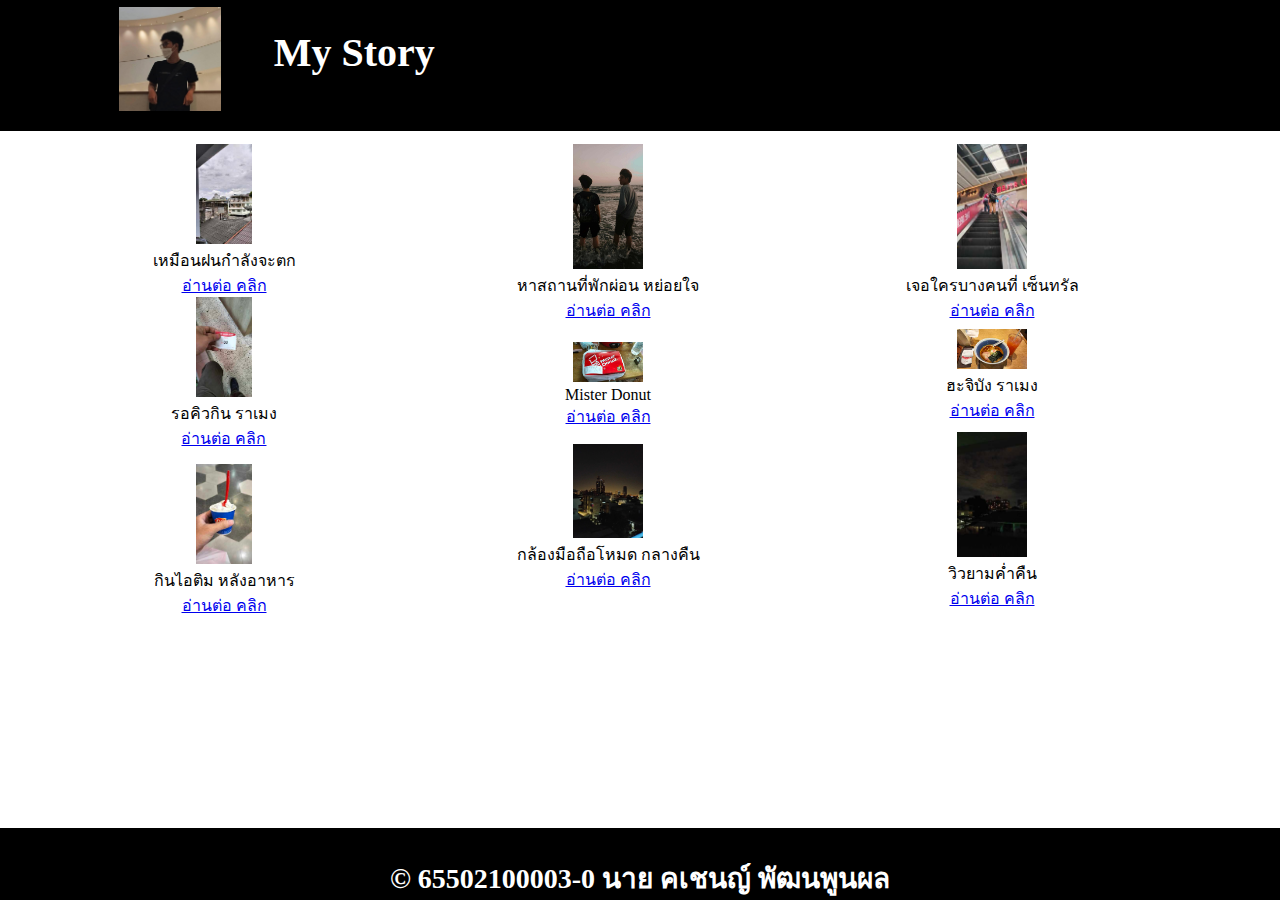
<file: index.html>
<!DOCTYPE html>
<html lang="en">
<head>
    <meta charset="UTF-8">
    <meta name="viewport" content="width=device-width, initial-scale=1.0">
    <link rel="stylesheet" href="style.css">
    <title>My Story</title>
</head>

<body>
    <div class="head-contrian">
        <img src="./img/411364981_1713188719191949_5016743936841426769_n.jpg">
        <h1>My Story</h1>
    </div>

    <div class="content-container">
        <div class="container-top">
            <div class="card-1">
                <a href="content1.html"><img class="card-img" src="./img/448664782_7705736489535281_5132464037265141002_n.jpg"></a>
                <div>เหมือนฝนกำลังจะตก</div>
                <a href="content1.html">อ่านต่อ คลิก</a>
            </div>
            <div class="card-9">
                <a href="content9.html"><img class="card-img" src="./img/450108929_340173075694467_2096302763860505709_n.jpg"></a>
                <div>หาสถานที่พักผ่อน หย่อยใจ</div>
                <a href="content9.html">อ่านต่อ คลิก</a>
            </div>
            <div class="card-3">
                <a href="content2.html"><img class="card-img" src="./img/448770306_401566192904322_5888192954892323225_n.jpg"></a>
                <div>เจอใครบางคนที่ เซ็นทรัล</div>
                <a href="content2.html">อ่านต่อ คลิก</a>
            </div>
        </div>

        <div class="container-center">
            <div class="card-4">
                <a href="content4.html"><img class="card-img" src="./img/450358759_983000696699860_785963689634996422_n.jpg"></a>
                <div>รอคิวกิน ราเมง</div>
                <a href="content4.html">อ่านต่อ คลิก</a>
            </div>

            <div class="card-6">
                <a href="content5.html"><img class="card-img" src="./img/451751748_564056086076021_4053367939540106762_n.jpg"></a>
                <div>Mister Donut</div>
                <a href="content5.html">อ่านต่อ คลิก</a>
            </div>
            <div class="card-5">
                <a href="content6.html"><img class="card-img" src="./img/450362572_7685605368161373_177244114201303905_n.jpg"></a>
                <div>วิวยามค่ำคืน</div>
                <a href="content6.html">อ่านต่อ คลิก</a>
            </div>
        </div>


        <div class="container-bottom">
            <div class="card-7">
                <a href="content7.html"><img class="card-img" src="./img/450563533_1044654287193167_1707302456169118703_n.jpg"></a>
                <div>กินไอติม หลังอาหาร</div>
                <a href="content7.html">อ่านต่อ คลิก</a>
            </div>
            <div class="card-8">
                <a href="content8.html"><img class="card-img" src="./img/451859164_415738760800871_5685705102605506024_n.jpg"></a>
                <div>กล้องมือถือโหมด กลางคืน</div>
                <a href="content8.html">อ่านต่อ คลิก</a>
            </div>
            <div class="card-2">
                <a href="content3.html"><img class="card-img" src="./img/449143117_804236105156506_6163107107541626686_n.jpg"></a>
            <div>ฮะจิบัง ราเมง</div>
                <a href="content3.html">อ่านต่อ คลิก</a>
            </div>
        </div>
    </div>

        <div class="footer">
            <p>&copy; 65502100003-0 นาย คเชนญ์ พัฒนพูนผล </p>
        </div>
    </footer>
</body>
</html>
</file>
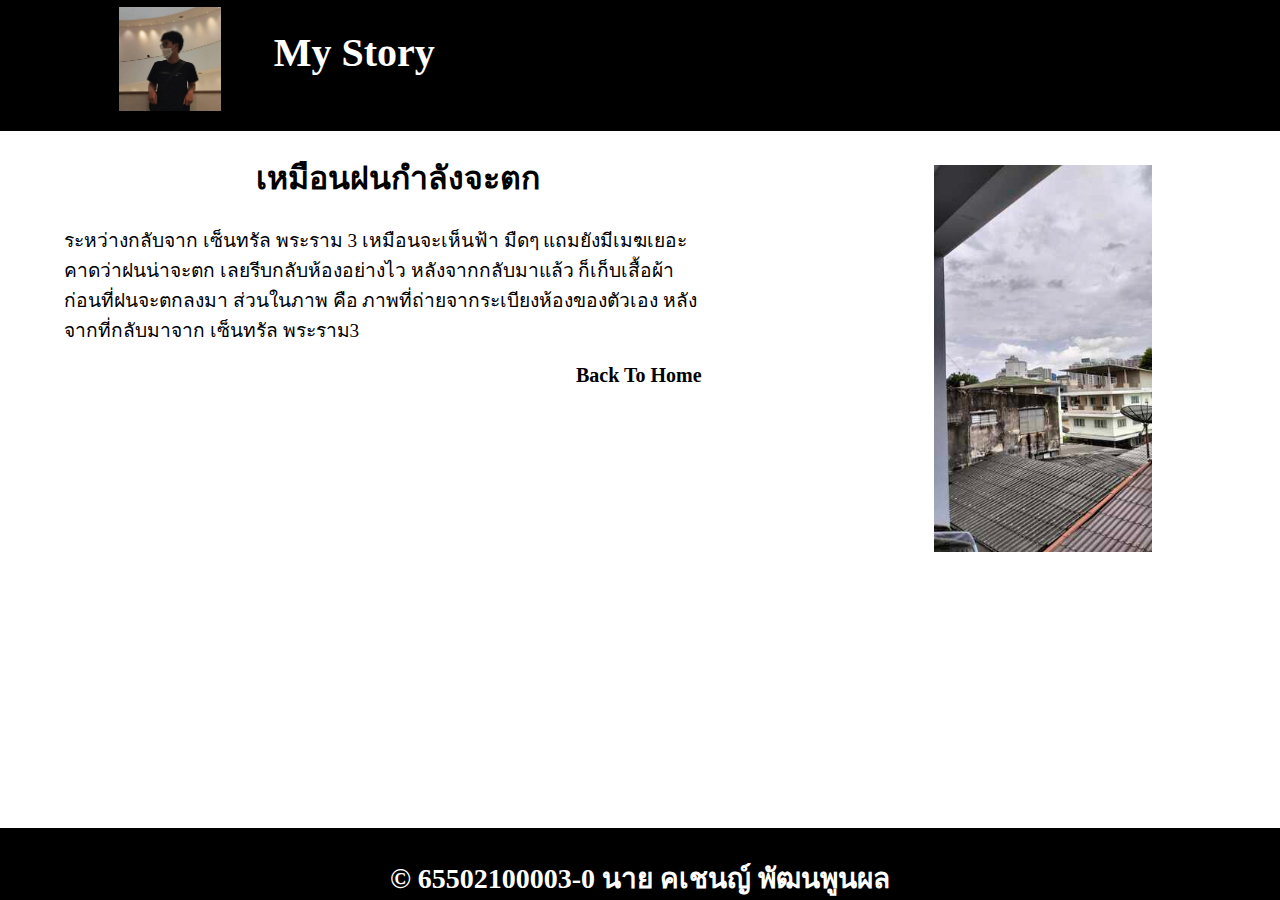
<file: content1.html>
<!DOCTYPE html>
<html lang="en">
<head>
    <meta charset="UTF-8">
    <meta name="viewport" content="width=device-width, initial-scale=1.0">
    <link rel="stylesheet" href="style.css">
    <title>My Story</title>
</head>

<body>
    <div class="head-contrian">
        <a href="./index.html "><img src="./img/411364981_1713188719191949_5016743936841426769_n.jpg"></a>
        <h1>My Story</h1>
        
    </div>

    <div class="content2">
        <div class="caption2">
        <h1>เหมือนฝนกำลังจะตก</h1>
        
        <img class="content1-img" src="./img/448664782_7705736489535281_5132464037265141002_n.jpg">
        <p class="content2-p">ระหว่างกลับจาก เซ็นทรัล พระราม 3 เหมือนจะเห็นฟ้า มืดๆ แถมยังมีเมฆเยอะ คาดว่าฝนน่าจะตก
            เลยรีบกลับห้องอย่างไว หลังจากกลับมาแล้ว ก็เก็บเสื้อผ้า ก่อนที่ฝนจะตกลงมา
            ส่วนในภาพ คือ ภาพที่ถ่ายจากระเบียงห้องของตัวเอง หลังจากที่กลับมาจาก เซ็นทรัล พระราม3
        </p>

        <a href="./index.html">Back To Home</a>
    </div>
</div>


<div class="footer">
    <p>&copy; 65502100003-0 นาย คเชนญ์ พัฒนพูนผล </p>
</div>
    </footer>
</body>
</html>
</file>
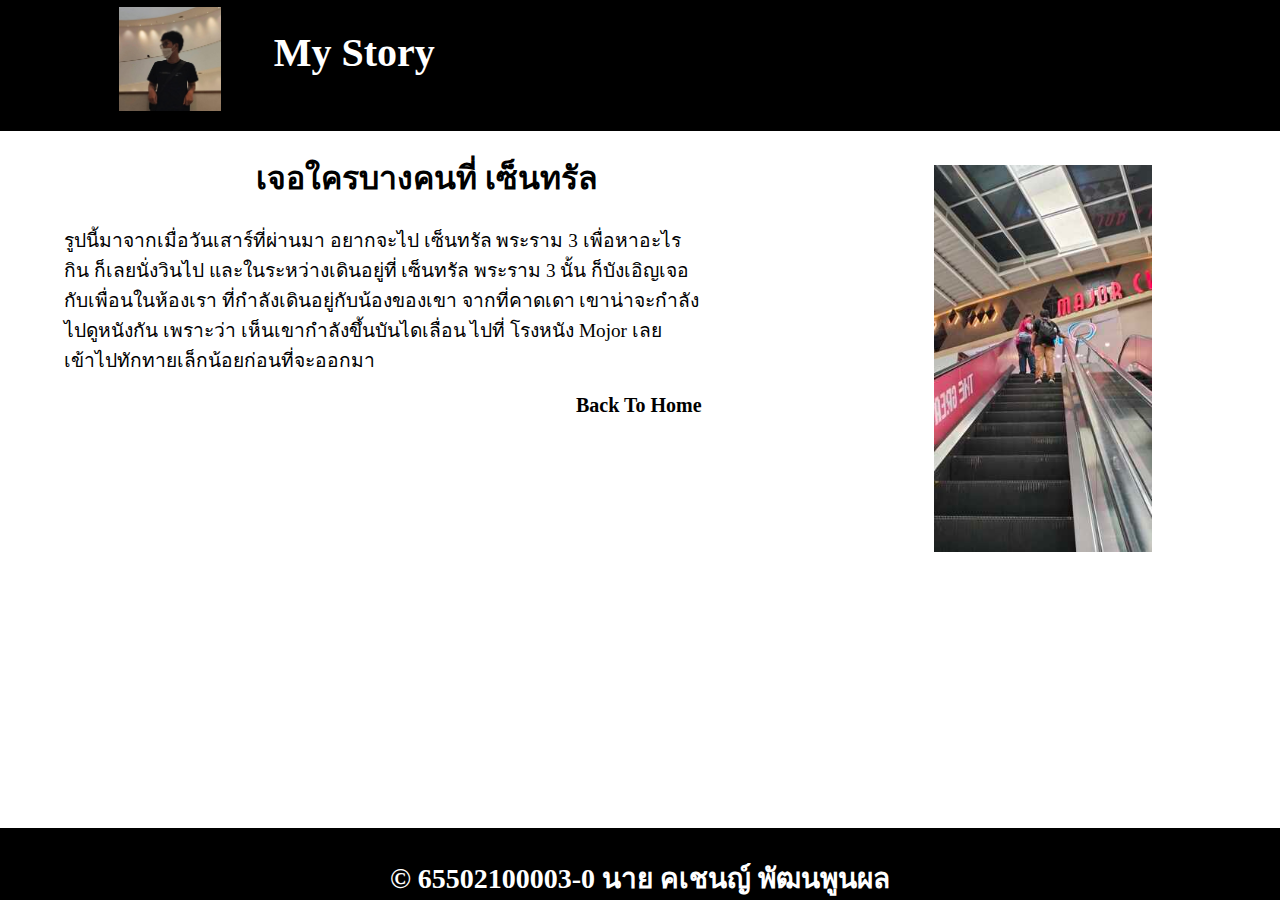
<file: content2.html>
<!DOCTYPE html>
<html lang="en">
<head>
    <meta charset="UTF-8">
    <meta name="viewport" content="width=device-width, initial-scale=1.0">
    <link rel="stylesheet" href="style.css">
    <title>My Story</title>
</head>

<body>
    <div class="head-contrian">
        <a href="./index.html "><img src="./img/411364981_1713188719191949_5016743936841426769_n.jpg"></a>
        <h1>My Story</h1>
    </div>

    <div class="content2">
        <div class="caption2">
        <h1>เจอใครบางคนที่ เซ็นทรัล</h1>
        
        <img class="content1-img" src="./img/448770306_401566192904322_5888192954892323225_n.jpg">
        <p class="content2-p">รูปนี้มาจากเมื่อวันเสาร์ที่ผ่านมา อยากจะไป เซ็นทรัล พระราม 3 เพื่อหาอะไรกิน ก็เลยนั่งวินไป 
            และในระหว่างเดินอยู่ที่ เซ็นทรัล พระราม 3 นั้น ก็บังเอิญเจอกับเพื่อนในห้องเรา ที่กำลังเดินอยู่กับน้องของเขา 
            จากที่คาดเดา เขาน่าจะกำลังไปดูหนังกัน เพราะว่า เห็นเขากำลังขึ้นบันไดเลื่อน ไปที่ โรงหนัง Mojor เลยเข้าไปทักทายเล็กน้อยก่อนที่จะออกมา
        </p>

        <a href="./index.html">Back To Home</a>
    </div>
</div>


    <footer class="footer">
        <div class="footer-bottom">
            <p>&copy; 65502100003-0 นาย คเชนญ์ พัฒนพูนผล </p>
        </div>
    </footer>
</body>
</html>
</file>
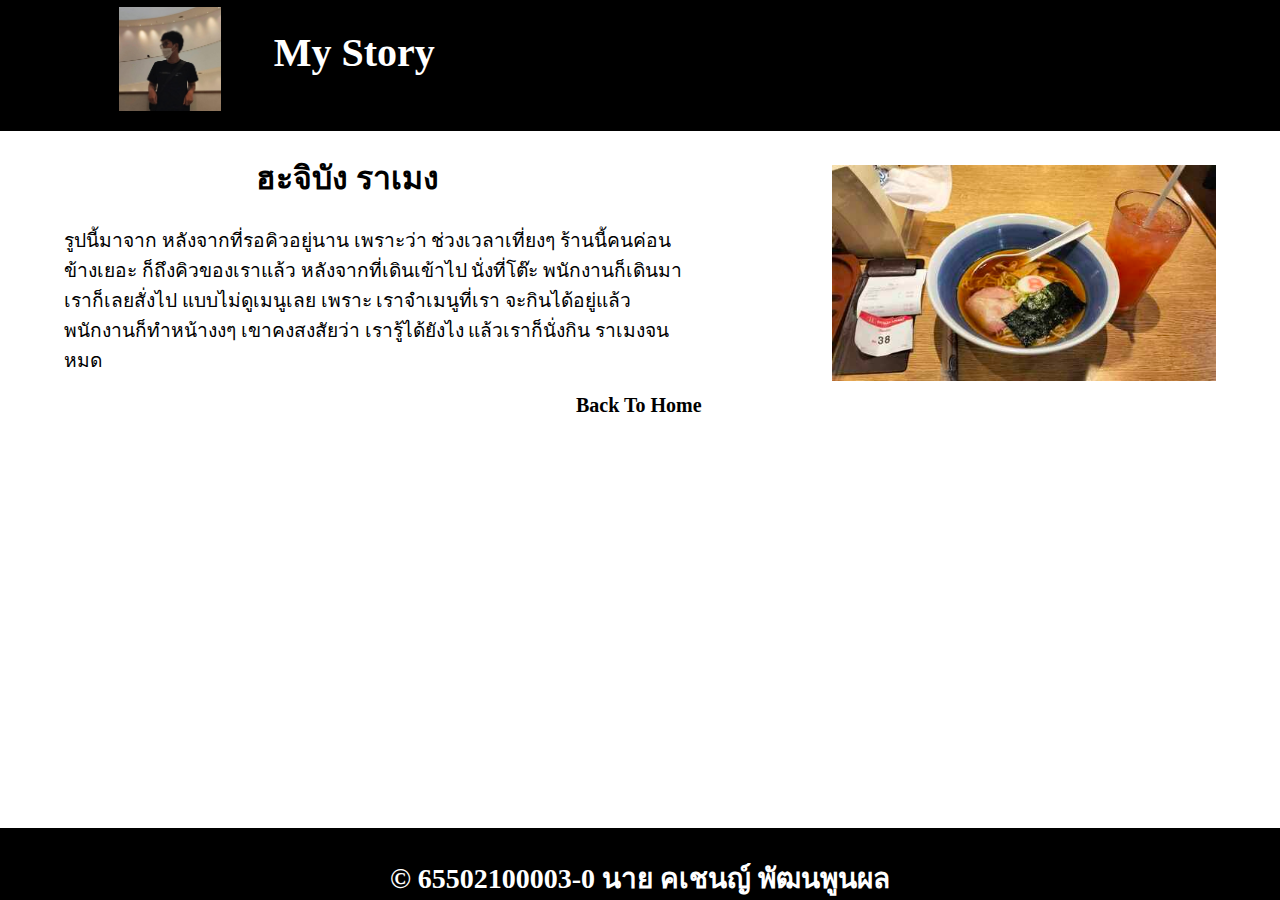
<file: content3.html>
<!DOCTYPE html>
<html lang="en">
<head>
    <meta charset="UTF-8">
    <meta name="viewport" content="width=device-width, initial-scale=1.0">
    <link rel="stylesheet" href="style.css">
    <title>My Story</title>
</head>

<body>
    <div class="head-contrian">
        <a href="./index.html"><img src="./img/411364981_1713188719191949_5016743936841426769_n.jpg"></a>
        <h1>My Story</h1>
    </div>

    <div class="content2">
        <div class="caption2">
        <h1>ฮะจิบัง ราเมง</h1>

        <img class="content2-img" src="./img/449143117_804236105156506_6163107107541626686_n.jpg">
        <p class="content2-p">รูปนี้มาจาก หลังจากที่รอคิวอยู่นาน เพราะว่า ช่วงเวลาเที่ยงๆ ร้านนี้คนค่อนข้างเยอะ ก็ถึงคิวของเราแล้ว
            หลังจากที่เดินเข้าไป นั่งที่โต๊ะ พนักงานก็เดินมา เราก็เลยสั่งไป แบบไม่ดูเมนูเลย เพราะ เราจำเมนูที่เรา
            จะกินได้อยู่แล้ว พนักงานก็ทำหน้างงๆ เขาคงสงสัยว่า เรารู้ได้ยังไง แล้วเราก็นั่งกิน ราเมงจนหมด
        </p>

        <a href="./index.html">Back To Home</a>
    </div>
</div>

    <footer class="footer">
        <div class="footer-bottom">
            <p>&copy; 65502100003-0 นาย คเชนญ์ พัฒนพูนผล </p>
        </div>
    </footer>
</body>
</html>
</file>
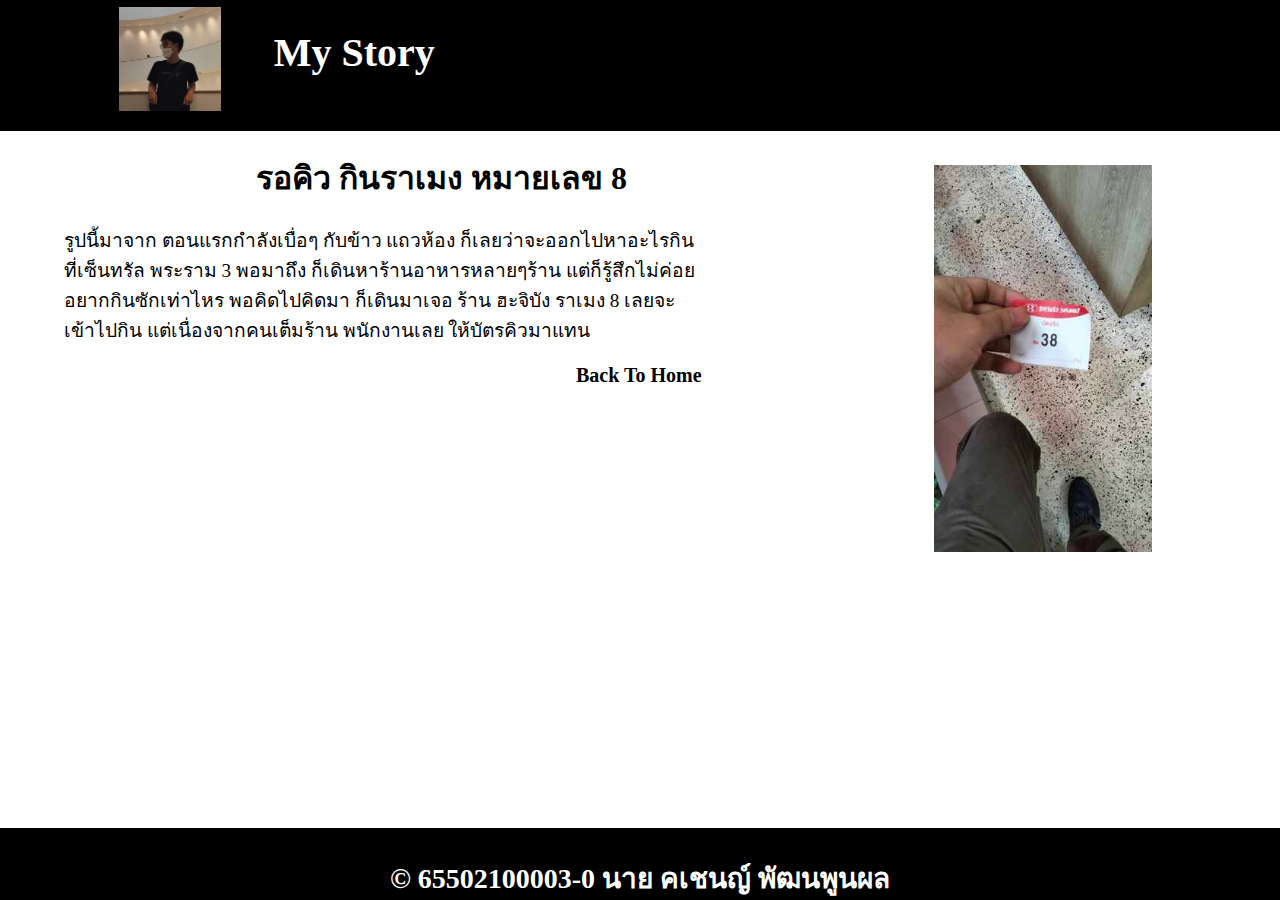
<file: content4.html>
<!DOCTYPE html>
<html lang="en">
<head>
    <meta charset="UTF-8">
    <meta name="viewport" content="width=device-width, initial-scale=1.0">
    <link rel="stylesheet" href="style.css">
    <title>My Story</title>
</head>

<body>
    <div class="head-contrian">
        <div class="caption2">
            <a href="./index.html"><img src="./img/411364981_1713188719191949_5016743936841426769_n.jpg"></a>
        </a><h1>My Story</h1>
        </div>
   </div>

    <div class="content2">
        <div class="caption2">
        <h1>รอคิว กินราเมง หมายเลข 8</h1>

        <img class="content1-img" src="./img/450358759_983000696699860_785963689634996422_n.jpg">
        <p class="content2-p">รูปนี้มาจาก ตอนแรกกำลังเบื่อๆ กับข้าว แถวห้อง ก็เลยว่าจะออกไปหาอะไรกิน ที่เซ็นทรัล พระราม 3
            พอมาถึง ก็เดินหาร้านอาหารหลายๆร้าน แต่ก็รู้สึกไม่ค่อยอยากกินซักเท่าไหร พอคิดไปคิดมา
            ก็เดินมาเจอ ร้าน ฮะจิบัง ราเมง 8 เลยจะเข้าไปกิน แต่เนื่องจากคนเต็มร้าน พนักงานเลย
            ให้บัตรคิวมาแทน 
        </p>

        <a href="./index.html">Back To Home</a>
    </div>
</div>


    <footer class="footer">
        <div class="footer-bottom">
            <p>&copy; 65502100003-0 นาย คเชนญ์ พัฒนพูนผล </p>
        </div>
    </footer>
</body>
</html>
</file>
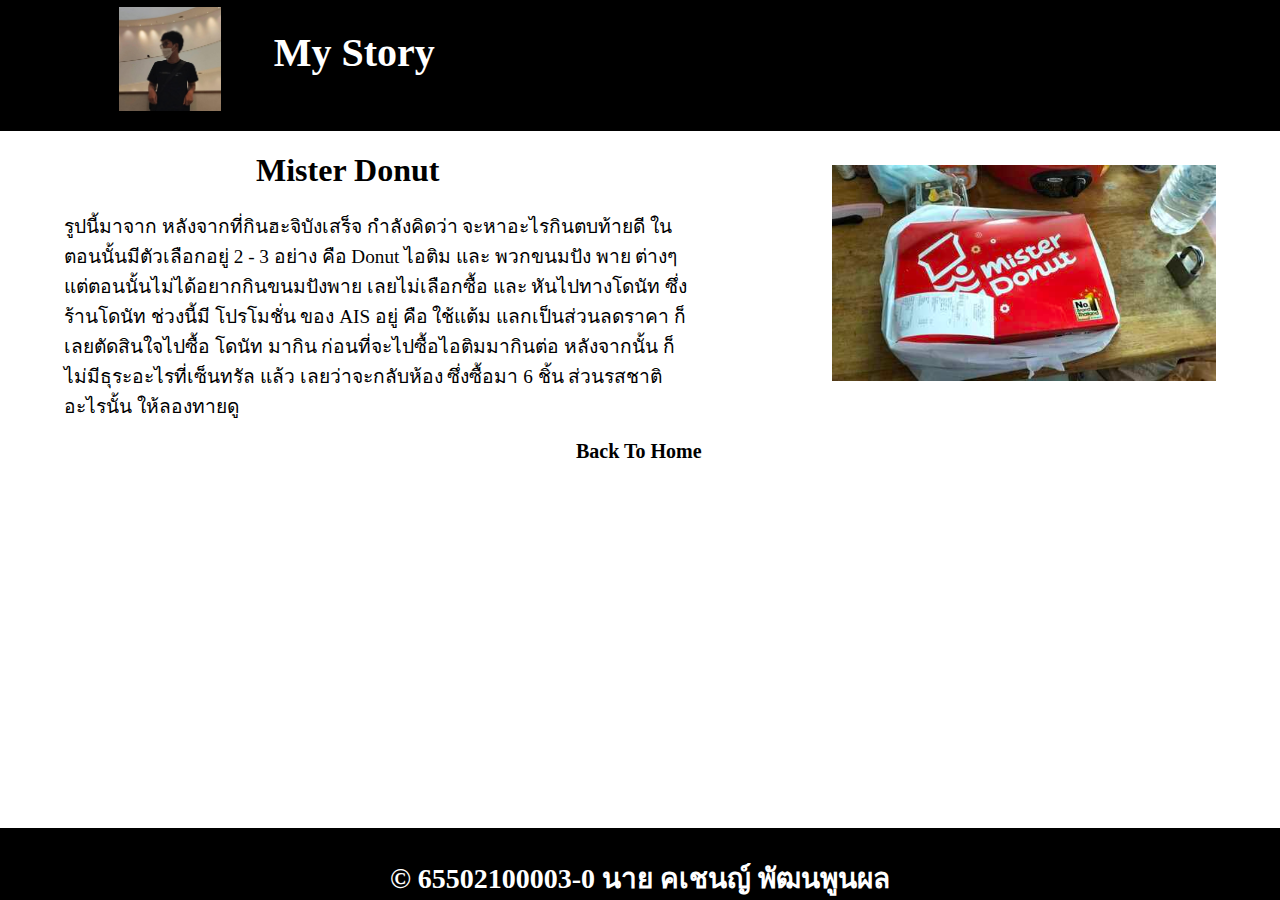
<file: content5.html>
<!DOCTYPE html>
<html lang="en">
<head>
    <meta charset="UTF-8">
    <meta name="viewport" content="width=device-width, initial-scale=1.0">
    <link rel="stylesheet" href="style.css">
    <title>My Story</title>
</head>

<body>
    <div class="head-contrian">
        <a href="./index.html"><img src="./img/411364981_1713188719191949_5016743936841426769_n.jpg"></a>
        <h1>My Story</h1>
    </div>

    <div class="content2">
        <div class="caption2">
            <h1>Mister Donut</h1>
            <img class="content2-img" src="./img/451751748_564056086076021_4053367939540106762_n.jpg">
            
            <p class="content2-p"> รูปนี้มาจาก หลังจากที่กินฮะจิบังเสร็จ กำลังคิดว่า จะหาอะไรกินตบท้ายดี ในตอนนั้นมีตัวเลือกอยู่ 2 - 3 อย่าง คือ
            Donut ไอติม และ พวกขนมปัง พาย ต่างๆ แต่ตอนนั้นไม่ได้อยากกินขนมปังพาย เลยไม่เลือกซื้อ และ หันไปทางโดนัท ซึ่งร้านโดนัท ช่วงนี้มี
            โปรโมชั่น ของ AIS อยู่ คือ ใช้แต้ม แลกเป็นส่วนลดราคา ก็เลยตัดสินใจไปซื้อ โดนัท มากิน ก่อนที่จะไปซื้อไอติมมากินต่อ หลังจากนั้น ก็ไม่มีธุระอะไรที่เซ็นทรัล แล้ว
            เลยว่าจะกลับห้อง ซึ่งซื้อมา 6 ชิ้น ส่วนรสชาติอะไรนั้น ให้ลองทายดู 
            </p>

            <a href="./index.html">Back To Home</a>
        </div>
    </div>


    <footer class="footer">
        <div class="footer-bottom">
            <p>&copy; 65502100003-0 นาย คเชนญ์ พัฒนพูนผล </p>
        </div>
    </footer>
</body>
</html>
</file>
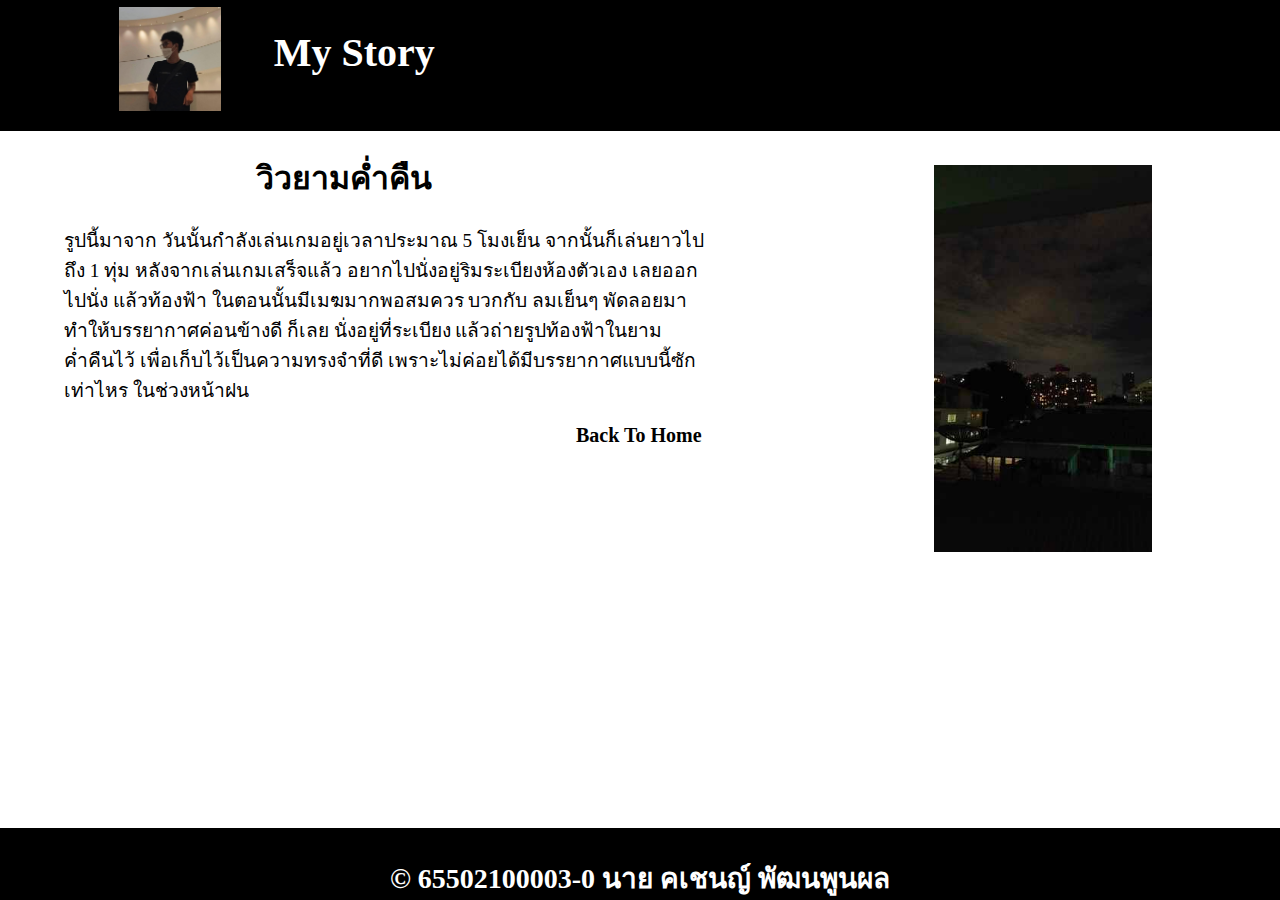
<file: content6.html>
<!DOCTYPE html>
<html lang="en">
<head>
    <meta charset="UTF-8">
    <meta name="viewport" content="width=device-width, initial-scale=1.0">
    <link rel="stylesheet" href="style.css">
    <title>My Story</title>
</head>

<body>
    <div class="head-contrian">
        <a href="./index.html"><img src="./img/411364981_1713188719191949_5016743936841426769_n.jpg"></a>
        <h1>My Story</h1>
    </div>

    <div class="content2">
        <div class="caption2">
            <h1>วิวยามค่ำคืน</h1>
            <img class="content1-img" src="./img/450362572_7685605368161373_177244114201303905_n.jpg">
            <p class="content2-p">รูปนี้มาจาก วันนั้นกำลังเล่นเกมอยู่เวลาประมาณ 5 โมงเย็น จากนั้นก็เล่นยาวไป ถึง 1 ทุ่ม 
            หลังจากเล่นเกมเสร็จแล้ว อยากไปนั่งอยู่ริมระเบียงห้องตัวเอง เลยออกไปนั่ง แล้วท้องฟ้า ในตอนนั้นมีเมฆมากพอสมควร บวกกับ ลมเย็นๆ พัดลอยมา 
            ทำให้บรรยากาศค่อนข้างดี ก็เลย นั่งอยู่ที่ระเบียง แล้วถ่ายรูปท้องฟ้าในยามค่ำคืนไว้ เพื่อเก็บไว้เป็นความทรงจำที่ดี เพราะไม่ค่อยได้มีบรรยากาศแบบนี้ซักเท่าไหร
            ในช่วงหน้าฝน
            </p>
        <a href="./index.html">Back To Home</a>
    </div>
</div>


    <footer class="footer">
        <div class="footer-bottom">
            <p>&copy; 65502100003-0 นาย คเชนญ์ พัฒนพูนผล </p>
        </div>
    </footer>
</body>
</html>
</file>
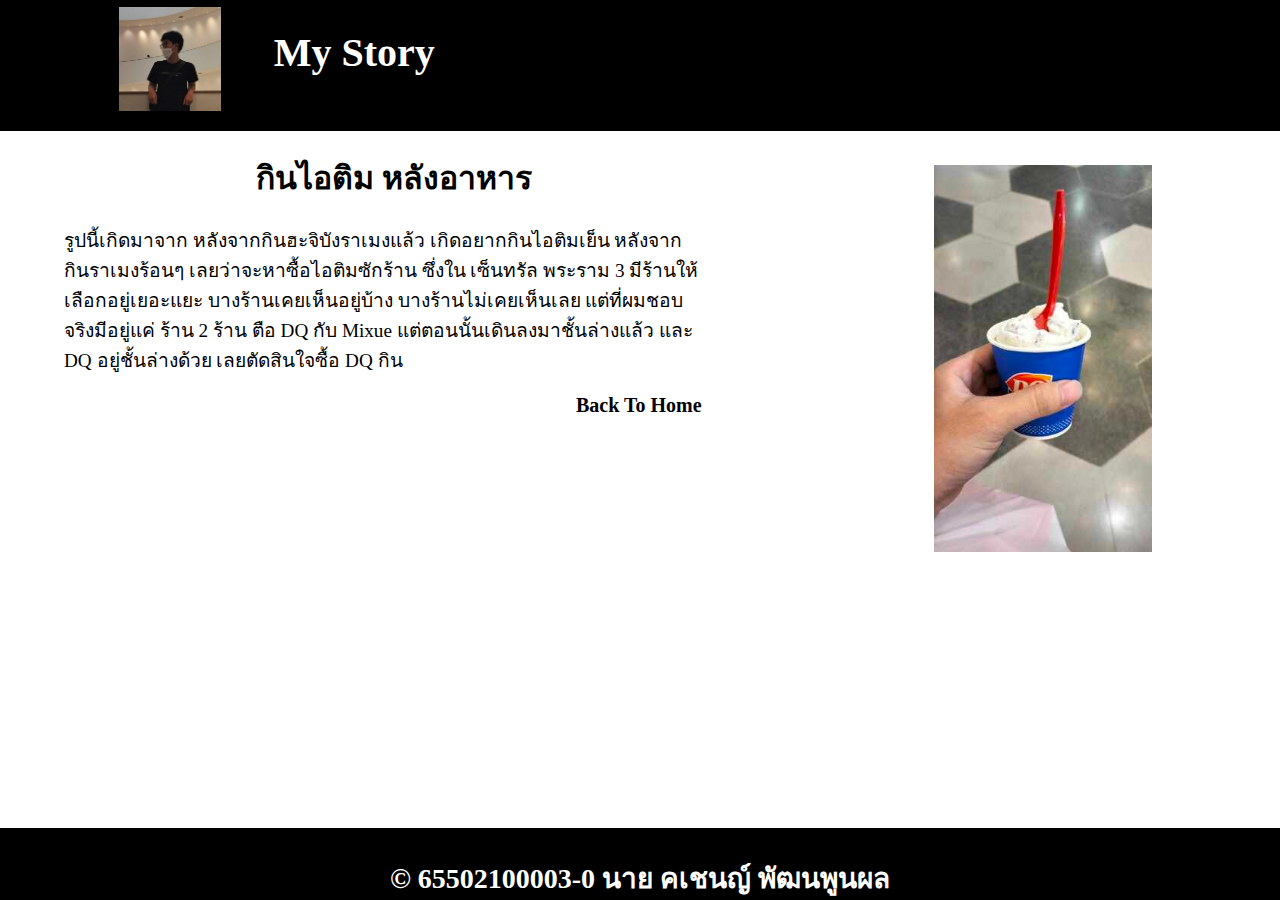
<file: content7.html>
<!DOCTYPE html>
<html lang="en">
<head>
    <meta charset="UTF-8">
    <meta name="viewport" content="width=device-width, initial-scale=1.0">
    <link rel="stylesheet" href="style.css">
    <title>My Story</title>
</head>

<body>
    <div class="head-contrian">
        <a href="./index.html"><img src="./img/411364981_1713188719191949_5016743936841426769_n.jpg"></a>
        <h1>My Story</h1>
    </div>

    <div class="content2">
        <div class="caption2">
        <h1>กินไอติม หลังอาหาร</h1>

        <img class="content1-img" src="./img/450563533_1044654287193167_1707302456169118703_n.jpg">
        <p class="content2-p">รูปนี้เกิดมาจาก หลังจากกินฮะจิบังราเมงแล้ว เกิดอยากกินไอติมเย็น หลังจากกินราเมงร้อนๆ
            เลยว่าจะหาซื้อไอติมซักร้าน ซึ่งใน เซ็นทรัล พระราม 3 มีร้านให้เลือกอยู่เยอะแยะ บางร้านเคยเห็นอยู่บ้าง บางร้านไม่เคยเห็นเลย
            แต่ที่ผมชอบจริงมีอยู่แค่ ร้าน 2 ร้าน ตือ DQ กับ Mixue แต่ตอนนั้นเดินลงมาชั้นล่างแล้ว และ DQ อยู่ชั้นล่างด้วย 
            เลยตัดสินใจซื้อ DQ กิน
        </p>
        <a href="./index.html">Back To Home</a>
    </div>
</div>


    <footer class="footer">
        <div class="footer-bottom">
            <p>&copy; 65502100003-0 นาย คเชนญ์ พัฒนพูนผล </p>
        </div>
    </footer>
</body>
</html>
</file>
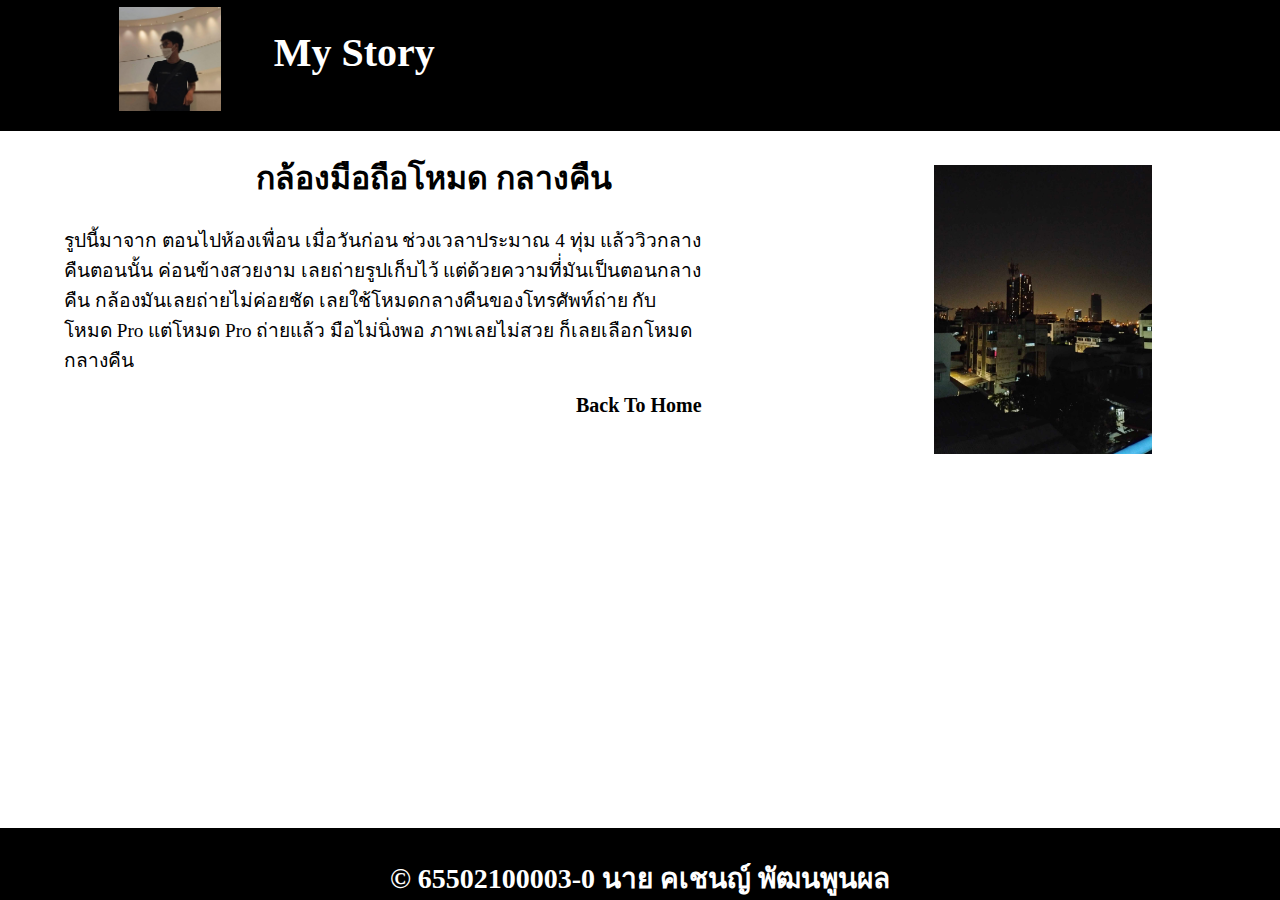
<file: content8.html>
<!DOCTYPE html>
<html lang="en">
<head>
    <meta charset="UTF-8">
    <meta name="viewport" content="width=device-width, initial-scale=1.0">
    <link rel="stylesheet" href="style.css">
    <title>My Story</title>
</head>

<body>
    <div class="head-contrian">
        <a href="./index.html"><img src="./img/411364981_1713188719191949_5016743936841426769_n.jpg"></a>
        <h1>My Story</h1>
    </div>

    <div class="content2">
        <div class="caption2">
        <h1>กล้องมือถือโหมด กลางคืน</h1>

        <img class="content1-img" src="./img/451859164_415738760800871_5685705102605506024_n.jpg">
        <p class="content2-p">รูปนี้มาจาก ตอนไปห้องเพื่อน เมื่อวันก่อน ช่วงเวลาประมาณ 4 ทุ่ม
            แล้ววิวกลางคืนตอนนั้น ค่อนข้างสวยงาม เลยถ่ายรูปเก็บไว้ แต่ด้วยความที่่มันเป็นตอนกลางคืน
            กล้องมันเลยถ่ายไม่ค่อยชัด เลยใช้โหมดกลางคืนของโทรศัพท์ถ่าย กับ โหมด Pro 
            แต่โหมด Pro ถ่ายแล้ว มือไม่นิ่งพอ ภาพเลยไม่สวย ก็เลยเลือกโหมดกลางคืน
        </p>
        <a href="./index.html">Back To Home</a>
    </div>
</div>


    <footer class="footer">
        <div class="footer-bottom">
            <p>&copy; 65502100003-0 นาย คเชนญ์ พัฒนพูนผล </p>
        </div>
    </footer>
</body>
</html>
</file>
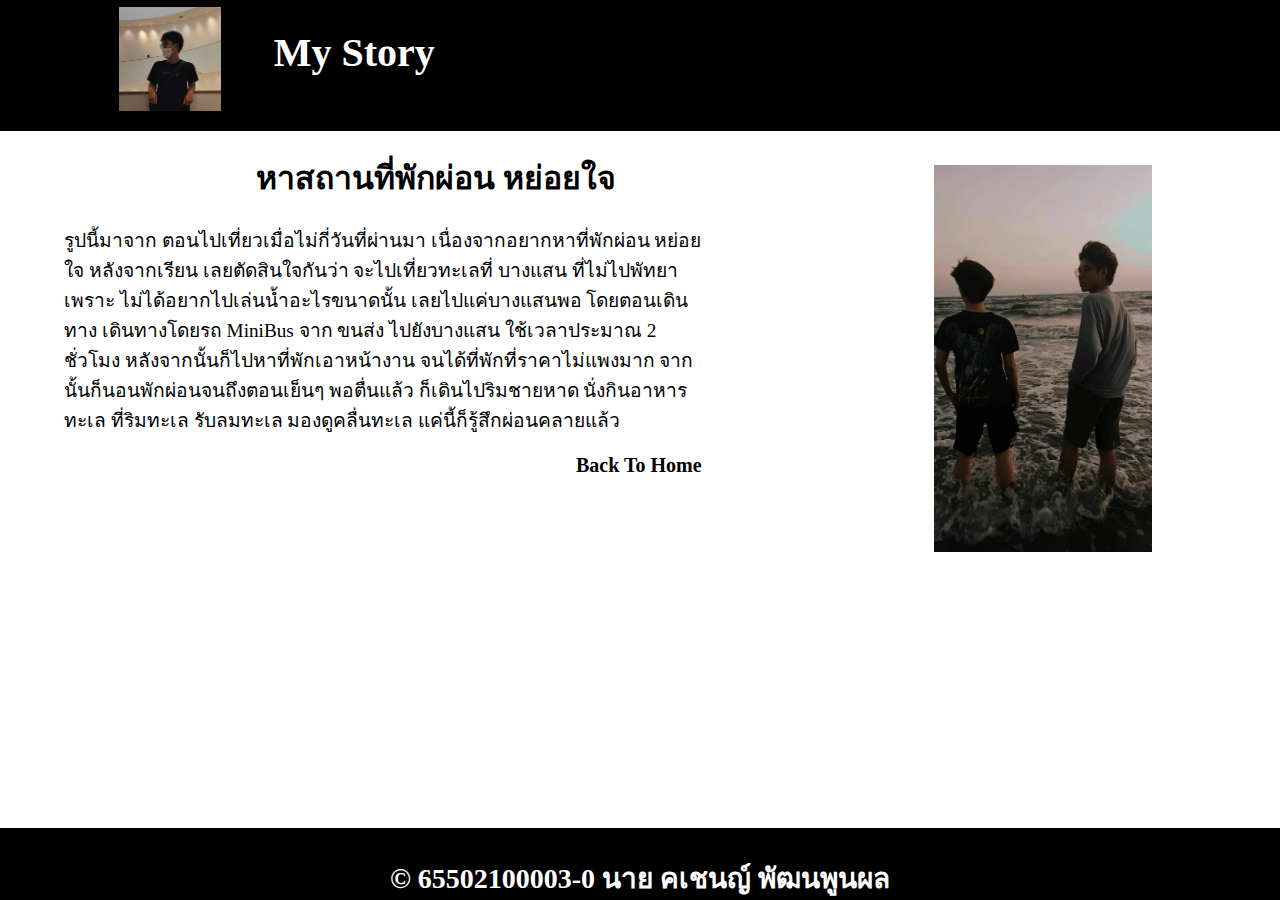
<file: content9.html>
<!DOCTYPE html>
<html lang="en">
<head>
    <meta charset="UTF-8">
    <meta name="viewport" content="width=device-width, initial-scale=1.0">
    <link rel="stylesheet" href="style.css">
    <title>My Story</title>
</head>

<body>
    <div class="head-contrian">
        <a href="./index.html"><img src="./img/411364981_1713188719191949_5016743936841426769_n.jpg"></a>
        <h1>My Story</h1>
    </div>

    <div class="content2">
        <div class="caption2">
        <h1>หาสถานที่พักผ่อน หย่อยใจ</h1>

        <img class="content1-img" src="./img/450108929_340173075694467_2096302763860505709_n.jpg">

        <p class="content2-p">รูปนี้มาจาก ตอนไปเที่ยวเมื่อไม่กี่วันที่ผ่านมา เนื่องจากอยากหาที่พักผ่อน หย่อยใจ
            หลังจากเรียน เลยตัดสินใจกันว่า จะไปเที่ยวทะเลที่ บางแสน ที่ไม่ไปพัทยาเพราะ ไม่ได้อยากไปเล่นน้ำอะไรขนาดนั้น
            เลยไปแค่บางแสนพอ โดยตอนเดินทาง เดินทางโดยรถ MiniBus จาก ขนส่ง ไปยังบางแสน ใช้เวลาประมาณ 
            2 ชั่วโมง หลังจากนั้นก็ไปหาที่พักเอาหน้างาน จนได้ที่พักที่ราคาไม่แพงมาก จากนั้นก็นอนพักผ่อนจนถึงตอนเย็นๆ
            พอตื่นแล้ว ก็เดินไปริมชายหาด นั่งกินอาหารทะเล ที่ริมทะเล รับลมทะเล มองดูคลื่นทะเล แค่นี้ก็รู้สึกผ่อนคลายแล้ว
            
        </p>
        <a href="./index.html">Back To Home</a>
    </div>
</div>

    <footer class="footer">
        <div class="footer-bottom">
            <p>&copy; 65502100003-0 นาย คเชนญ์ พัฒนพูนผล </p>
        </div>
    </footer>
</body>
</html>
</file>
<file: style.css>
html, body{
    padding: 0;
    margin: 0;
    width: 100%;
    height: 100%;
}

body{
    position: relative;
}

/* Content head */
.head-contrian {
    position: relative;
    height: 8%;
    background-color: black;
    padding: 2.3%;
}

.head-contrian img {
    position: absolute;
    height: 80%;
    width: 8%;
    padding-left: 7%;
    top: 5%;
}

.head-contrian h1{
    position: relative;
    font-size: 250%;
    width: 40%;
    left: 20%;
    margin: 0%;
    color: white;
}

/* Content Body */

.content-container{
    position: relative;
    width: 100%;
    height: 70%;
}
.container-top,.container-center,.container-bottom{
    position: relative;
    width: 100%;
    top: 1%;
}

/* Card Left */
.card-1{
    position: absolute;
    width: 20%;
    margin-top: 0.5%;
    text-align: center;
    left: 7.5%;
}

.card-4 {
    position: absolute;
    width: 20%;
    margin-top: 12.5%;
    margin-left: 1.5%;
    text-align: center;
    left: 6%;
    
}
.card-7{
    position: absolute;
    width: 20%;
    margin-left: 2.5%;
    margin-top: 25.5%;
    text-align: center;
    left: 5%;
}

/* Card Center */

.card-9{
    position: absolute;
    width: 25%;
    margin-top: 0.5%;
    left: 30%;
    text-align: center;
    left: 35%;
}
.card-6{
    position: absolute;
    width: 25%;
    margin-top: 16%;
    left: 29%;
    text-align: center;
    left: 35%;
}

.card-8{
    position: absolute;
    width: 25%;
    margin-top: 24%;
    left: 30%;
    text-align: center;
    left: 35%;
}

/* Card Right */
.card-3{
    position: absolute;
    width: 25%;
    margin-top: 0.5%;
    text-align: center;
    left: 65%;
}
.card-2{
    position: absolute;
    width: 25%;
    margin-top: 15%;
    text-align: center;
    left: 65%;
}
.card-5{
    position: absolute;
    width: 25%;
    margin-top: 23%;
    text-align: center;
    left: 65%;
}
.card-img{
    width: 22%;
}


/* Content */
.content1-img{
    position: absolute;
    width: 17%;
    top: 2%;
    right: 10%;

}

.content2{
    position: relative;
    width: 100%;
    height: 70%;
}

.content2-img{
    position: absolute;
    width: 30%;
    top: 2%;
    left: 65%;

}

.content2-p{
    width: 50%;
    top: 10%;
    margin-left: 5%;
    font-size: larger;
}

 .content2 h1{
    top: 20%;
    width: 30%;
    padding-left: 20%;
}

.content2 a{
    position: absolute;
    font-size: 20px;
    font-weight: bold;
    color: black;
    left: 45%;
    text-decoration: none;
}


/* Footer */
.footer {
    position: absolute;
    width: 100%;
    height: 8%;
    bottom: 0;
    left: 0;
    background: #000000;
    
}

.footer p {
    font-size: 28px;
    color: white;
    text-align: center;
    font-weight: bold;
}
</file>
